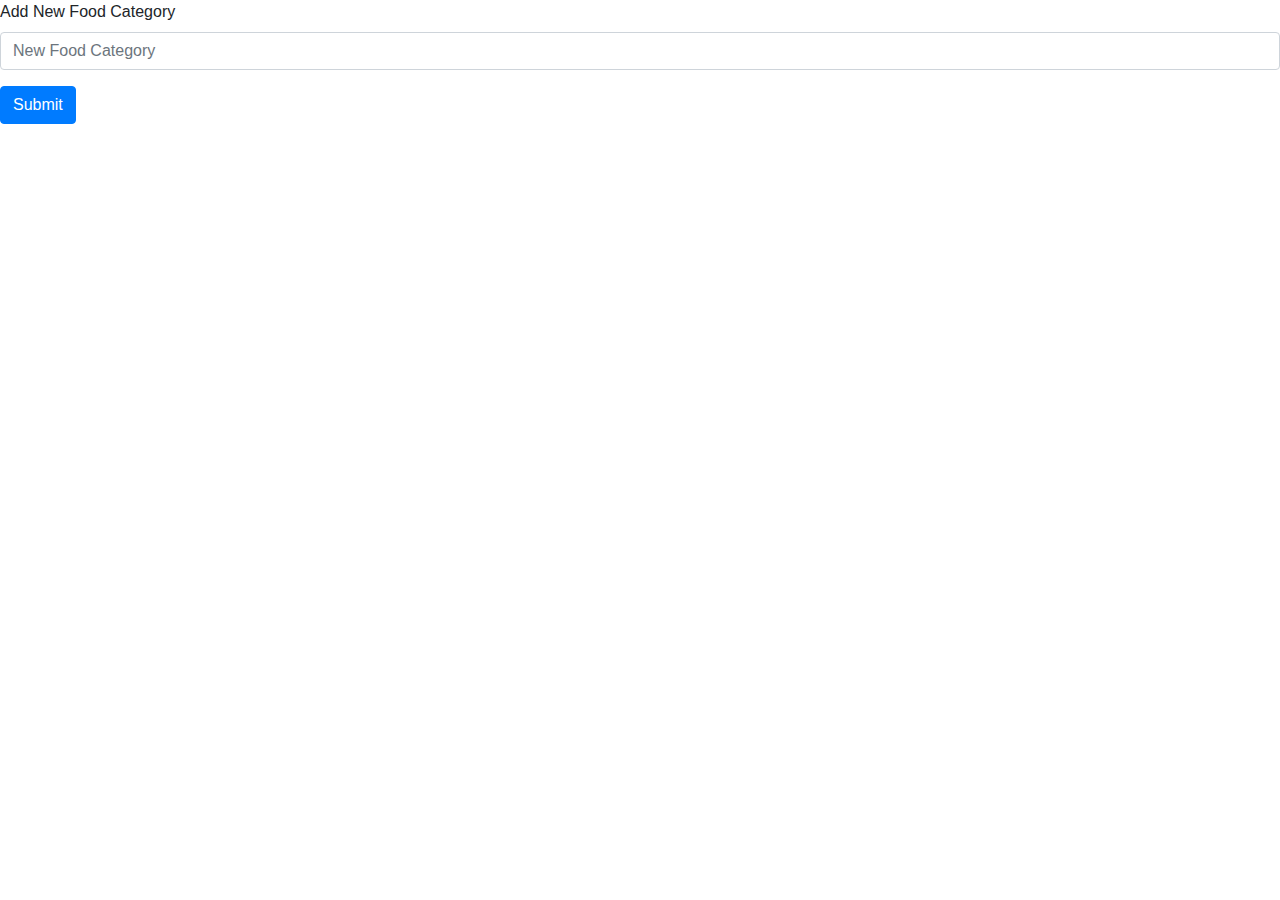
<file: AddCategory.html>
<HTML>
    <link rel="stylesheet" href="https://stackpath.bootstrapcdn.com/bootstrap/4.3.1/css/bootstrap.min.css" integrity="sha384-ggOyR0iXCbMQv3Xipma34MD+dH/1fQ784/j6cY/iJTQUOhcWr7x9JvoRxT2MZw1T" crossorigin="anonymous">
    <script src="https://stackpath.bootstrapcdn.com/bootstrap/4.3.1/js/bootstrap.min.js" integrity="sha384-JjSmVgyd0p3pXB1rRibZUAYoIIy6OrQ6VrjIEaFf/nJGzIxFDsf4x0xIM+B07jRM" crossorigin="anonymous"></script>
    
    <BODY>
         <form method="POST" Action="SaveCategory.php">
                  <div class="form-group">
                      <label for="exampleInputName">Add New Food Category </label>
                      <input type="string" class="form-control" id="CatDesc" name="CatDesc"  placeholder="New Food Category">
                      
                  </div>
                
    
                  <button type="submit" class="btn btn-primary">Submit</button>
                </form>
        
    </BODY>
    </HTML>
</file>
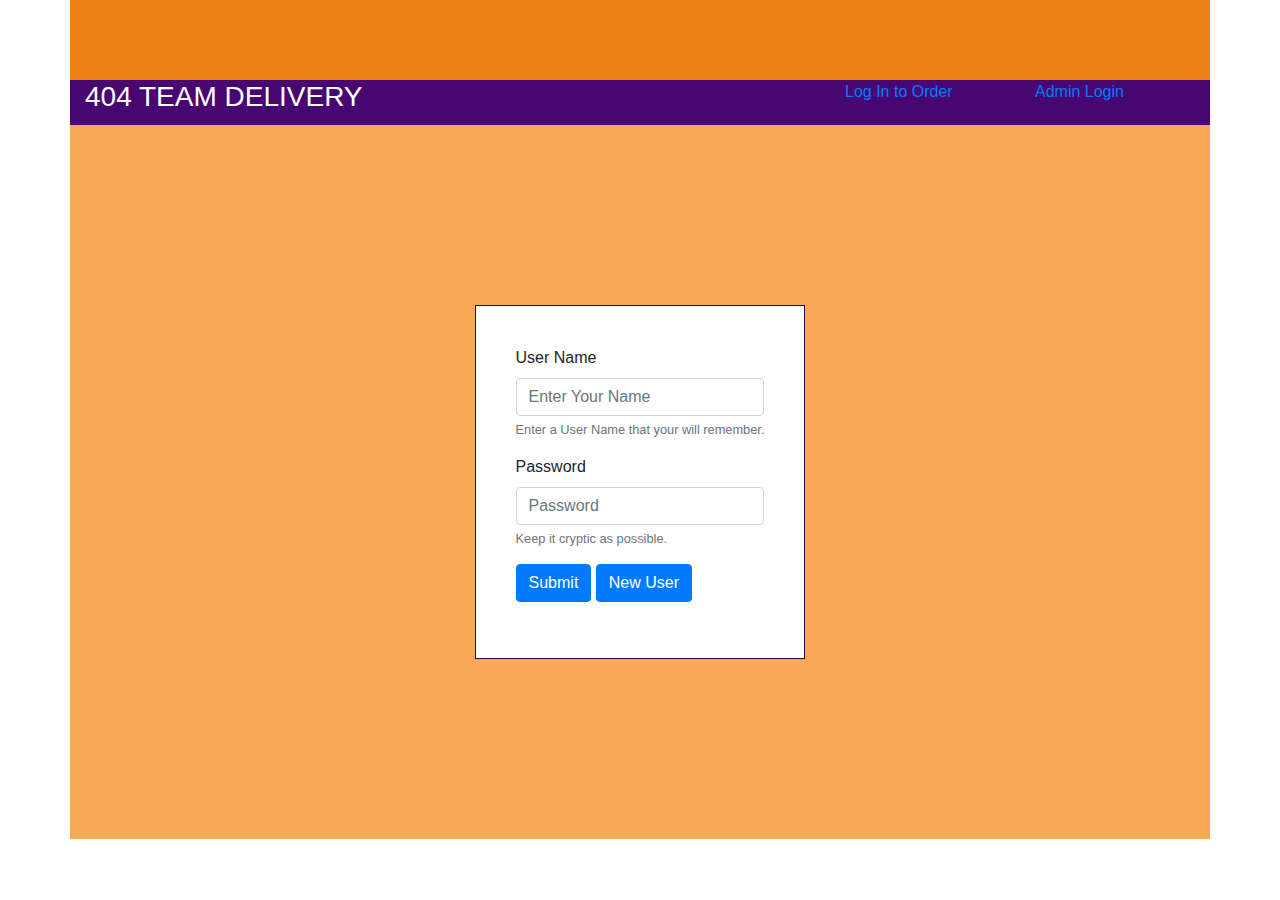
<file: Homepage.html>
<HTML>
    <link rel="stylesheet" href="https://stackpath.bootstrapcdn.com/bootstrap/4.3.1/css/bootstrap.min.css" integrity="sha384-ggOyR0iXCbMQv3Xipma34MD+dH/1fQ784/j6cY/iJTQUOhcWr7x9JvoRxT2MZw1T" crossorigin="anonymous">
    <script src="https://stackpath.bootstrapcdn.com/bootstrap/4.3.1/js/bootstrap.min.js" integrity="sha384-JjSmVgyd0p3pXB1rRibZUAYoIIy6OrQ6VrjIEaFf/nJGzIxFDsf4x0xIM+B07jRM" crossorigin="anonymous"></script>
    
    <BODY>
    <div class="container"  style="background-color:#f9a857    ;">
          <div class="row" style="height: 5%; background-color:#ec8116
          ; padding:40px;">
        <div class="col-12"></div>
        
          </div>
          <div class="row" style="height: 5%;background-color:#480673; color:#ffffff;">
        <div class="col-8"><h3>404 TEAM DELIVERY        </h3></div>
        <div class="col-2"><a href="login.html">Log In to Order</a></div>
          <div class="col-2"><a href="adminLogin.php">Admin Login</a></div>
          </div>
          <div class="row" style="height: 20%; ">
        <div class="col-12"></div>
        
          </div>
    
      <span class="align-middle" >
        <div class="row">
        <div class="col">
          
        </div>
          
        <div class="colcol-lg-2" style="background-color:#ffffff; padding:40px; border-color:#230237; border-style: solid;border-width: thin;">
          <form method="POST" action="verifyUser.php?utype=user">
                  <div class="form-group">
                      <label for="exampleInputName">User Name</label>
                      <input type="string" class="form-control" id="username" aria-describedby="emailHelp" placeholder="Enter Your Name" name="username">
                      <small id="emailHelp" class="form-text text-muted">Enter a User Name that your will remember.</small>
                  </div>
                  <div class="form-group">
                      <label for="exampleInputPassword1">Password</label>
                      <input type="password" class="form-control" id="exampleInputPassword1" placeholder="Password" name="password">
                      <small id="passwordHelp" class="form-text text-muted">Keep it cryptic as possible.</small>
                  </div>
                  <button type="submit" class="btn btn-primary">Submit</button>
                  <a class="btn btn-primary" data-toggle="collapse" href="NewUser.php" role="button" aria-expanded="false" aria-controls="collapseExample">
        New User
      </a>
                </form>
        </div>
        <div class="col -md-auto">
          
        </div>
      </div>
      </span>
      <div class="row" style="height: 20%; ">
        <div class="col-12"></div>
        
          </div>
    </div>
    </BODY>
    </HTML>
</file>
